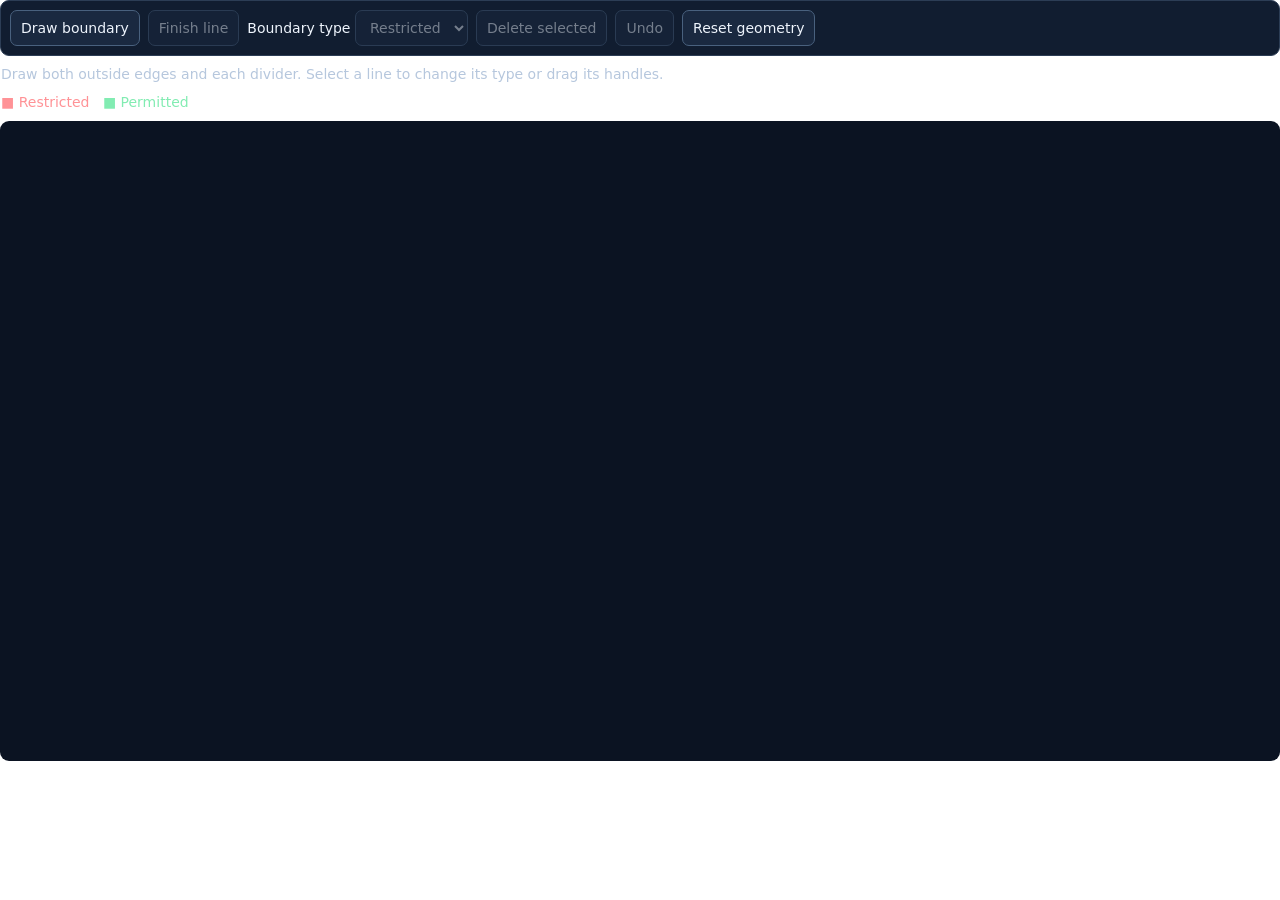
<file: modules/lcvd/editor/index.html>
<!doctype html>
<html lang="en">
<meta charset="utf-8">
<title>Lane boundary editor</title>
<style>
body{margin:0;color:#eef4fc;font:14px system-ui,sans-serif}
nav{display:flex;flex-wrap:wrap;gap:8px;align-items:center;padding:9px;border:1px solid #2c3d55;background:#111d30;border-radius:9px}
button,select{color:inherit;background:#1a2940;border:1px solid #49617e;border-radius:7px;min-height:36px;padding:6px 10px;font:inherit}
button:not(:disabled),select:not(:disabled){cursor:pointer}
button:disabled,select:disabled{opacity:.45}
button[aria-pressed=true]{background:#254b79;border-color:#80b9fa}
button:focus-visible,select:focus-visible{outline:2px solid #86c0ff;outline-offset:2px}
canvas{display:block;width:100%;height:auto;touch-action:none;border-radius:9px;background:#0b1322;cursor:crosshair}
p{margin:8px 1px;color:#b6c7dd;line-height:1.45}
.restricted{color:#ff9296}.permitted{color:#82ecb2}
</style>
<nav aria-label="Lane boundary tools">
<button id="new">Draw boundary</button><button id="finish" disabled>Finish line</button>
<label>Boundary type <select id="kind" disabled><option>Restricted</option><option>Permitted</option></select></label>
<button id="delete" disabled>Delete selected</button><button id="undo" disabled>Undo</button><button id="reset">Reset geometry</button>
</nav>
<p id="hint" aria-live="polite"></p>
<p><span class="restricted">■ Restricted</span> &nbsp; <span class="permitted">■ Permitted</span></p>
<canvas aria-label="Video frame with lane boundaries"></canvas>
<script>
const $ = id => document.getElementById(id);
const canvas = document.querySelector("canvas"), context = canvas.getContext("2d"), picture = new Image();
let lines=[], undo=[], draft=null, selected=-1, drag=null, width=1, height=1, revision, imageSource;
let vertical=true, reverse=false;
const colors={Restricted:"#ff626a",Permitted:"#60e5a1"};
function send(type, data={}){window.parent.postMessage({isStreamlitMessage:true,type,...data},"*");}
function resize(){send("streamlit:setFrameHeight",{height:Math.ceil(document.body.getBoundingClientRect().height)+2});}
function publish(){send("streamlit:setComponentValue",{value:lines,dataType:"json"});}
function remember(){undo.push(structuredClone(lines));if(undo.length>40)undo.shift();}
function position(event){
  const rect=canvas.getBoundingClientRect();
  return [Math.min(width-1,Math.max(0,Math.round((event.clientX-rect.left)*width/rect.width))),
          Math.min(height-1,Math.max(0,Math.round((event.clientY-rect.top)*height/rect.height)))];
}
const scale = (x,y) => [x*canvas.width/width,y*canvas.height/height];
const axes = ([x,y]) => vertical?[y,x]:[x,y];
const image = (a,b) => vertical?scale(b,a):scale(a,b);
function path(points){points.forEach((p,i)=>{const q=scale(...p);if(i)context.lineTo(...q);else context.moveTo(...q);});}
function tags(text,x,y,color){
  context.font="bold 15px system-ui";context.fillStyle="#101826e8";
  context.fillRect(x-3,y-17,context.measureText(text).width+7,21);
  context.fillStyle=color;context.fillText(text,x,y);
}
function drawRegions(){
  if(lines.length<3)return;
  const polylines=lines.map(line=>{
    const points=line.points.map(axes);
    return points[0][0]>points.at(-1)[0]?points.reverse():points;
  });
  if(polylines.some(points=>points.some((p,i)=>i&&p[0]<=points[i-1][0])))return;
  const start=Math.max(...polylines.map(p=>p[0][0])),end=Math.min(...polylines.map(p=>p.at(-1)[0]));
  if(end-start<12)return;
  function lateral(points,a){
    const i=points.findIndex(p=>p[0]>=a);
    if(i<=0)return points[Math.max(0,i)][1];
    const [l,x]=points[i-1],[r,y]=points[i];
    return x+(y-x)*(a-l)/(r-l);
  }
  const middle=(start+end)/2;
  polylines.sort((a,b)=>lateral(a,middle)-lateral(b,middle));
  const knots=[...new Set([start,end,...polylines.flatMap(p=>p.map(v=>v[0]).filter(v=>start<v&&v<end))])].sort((a,b)=>a-b);
  if(knots.some(a=>polylines.some((p,i)=>i && lateral(p,a)-lateral(polylines[i-1],a)<4)))return;
  polylines.slice(0,-1).forEach((left,i)=>{
    const right=polylines[i+1];
    const polygon=[...knots.map(a=>image(a,lateral(left,a))),...knots.slice().reverse().map(a=>image(a,lateral(right,a)))];
    context.beginPath();
    polygon.forEach((p,j)=>j?context.lineTo(...p):context.moveTo(...p));
    context.closePath();context.fillStyle=i%2?"#659eee35":"#6fd7df25";context.fill();
    const a=start+.62*(end-start), [x,y]=image(a,(lateral(left,a)+lateral(right,a))/2);
    tags("Lane "+(reverse?polylines.length-1-i:i+1),x-24,y,"#ffffff");
  });
}
function draw(){
  context.clearRect(0,0,canvas.width,canvas.height);
  if(picture.complete&&picture.naturalWidth)context.drawImage(picture,0,0,canvas.width,canvas.height);
  drawRegions();
  const all=draft?[...lines,draft]:lines;
  all.forEach((line,i)=>{
    const active=i===selected||line===draft;
    context.strokeStyle=context.fillStyle=colors[line.kind];
    context.lineWidth=active?4:2;
    context.beginPath();path(line.points);context.stroke();
    if(active) for(const point of line.points){context.beginPath();context.arc(...scale(...point),6,0,2*Math.PI);context.fill();}
    if(line.points.length && line!==draft){
      const [x,y]=scale(...line.points[Math.floor((line.points.length-1)/2)]);
      tags("B"+(i+1),Math.min(canvas.width-28,x+8),Math.max(20,y),colors[line.kind]);
    }
  });
}
function refresh(){
  $("new").setAttribute("aria-pressed",String(!!draft));
  $("new").textContent=draft?"Cancel drawing":"Draw boundary";
  $("finish").disabled=!draft||draft.points.length<2;
  $("delete").disabled=selected<0||!!draft;
  $("undo").disabled=!undo.length&&!draft?.points.length;
  $("kind").disabled=!draft&&selected<0;
  $("kind").value=(draft||lines[selected])?.kind||"Restricted";
  $("hint").textContent=draft?"Click along one marking, then choose Finish line. Use two points for a straight line or more for a curve.":
    "Draw both outside edges and each divider. Select a line to change its type or drag its handles.";
  draw();resize();
}
function distance(point,a,b){
  const dx=b[0]-a[0],dy=b[1]-a[1],d=dx*dx+dy*dy;
  const t=d?Math.max(0,Math.min(1,((point[0]-a[0])*dx+(point[1]-a[1])*dy)/d)):0;
  return Math.hypot(point[0]-a[0]-t*dx,point[1]-a[1]-t*dy);
}
canvas.onpointerdown=event=>{
  if(event.button!==0||drag)return;
  const p=position(event);
  if(draft){if(!draft.points.length||distance(p,draft.points.at(-1),draft.points.at(-1))>1)draft.points.push(p);refresh();return;}
  const radius=13*width/canvas.clientWidth;
  let nearest=radius, choice=-1;
  lines.forEach((line,i)=>line.points.slice(1).forEach((point,j)=>{
    const d=distance(p,line.points[j],point);if(d<nearest){nearest=d;choice=i;}
  }));
  if(selected>=0){
    const handle=lines[selected].points.findIndex(q=>distance(p,q,q)<radius);
    if(handle>=0){drag={line:selected,handle,id:event.pointerId,initial:structuredClone(lines)};canvas.setPointerCapture(event.pointerId);return;}
  }
  selected=choice;refresh();
};
canvas.onpointermove=event=>{if(drag?.id===event.pointerId){lines[drag.line].points[drag.handle]=position(event);draw();}};
canvas.onpointerup=event=>{
  if(drag?.id!==event.pointerId)return;
  if(JSON.stringify(lines)!==JSON.stringify(drag.initial)){undo.push(drag.initial);if(undo.length>40)undo.shift();publish();}
  drag=null;refresh();
};
canvas.onpointercancel=()=>{if(drag){lines=drag.initial;drag=null;refresh();}};
$("new").onclick=()=>{draft=draft?null:{kind:"Restricted",points:[]};selected=-1;refresh();};
$("finish").onclick=()=>{if(!draft||draft.points.length<2)return;remember();lines.push(draft);draft=null;selected=lines.length-1;refresh();publish();};
$("kind").onchange=()=>{
  if(draft)draft.kind=$("kind").value;
  else if(selected>=0){remember();lines[selected].kind=$("kind").value;publish();}
  refresh();
};
$("delete").onclick=()=>{if(selected<0)return;remember();lines.splice(selected,1);selected=-1;refresh();publish();};
$("undo").onclick=()=>{
  if(draft?.points.length)draft.points.pop();
  else if(undo.length){lines=undo.pop();draft=null;selected=-1;publish();}
  refresh();
};
$("reset").onclick=()=>{if(lines.length)remember();lines=[];draft=null;selected=-1;refresh();publish();};
picture.onload=draw;
window.addEventListener("message",event=>{
  if(event.source!==window.parent||event.data?.type!=="streamlit:render")return;
  const args=event.data.args;
  if(revision!==args.revision){revision=args.revision;lines=args.lines;undo=[];selected=-1;draft=drag=null;}
  width=args.width;height=args.height;vertical=args.axis==="Vertical";reverse=args.reverse;
  canvas.width=Math.min(width,1400);canvas.height=Math.round(canvas.width*height/width);
  canvas.style.aspectRatio=width+"/"+height;
  if(imageSource!==args.image){imageSource=args.image;picture.src=args.image;}
  refresh();
});
new ResizeObserver(resize).observe(document.body);
send("streamlit:componentReady",{apiVersion:1});
refresh();
</script>
</html>
</file>
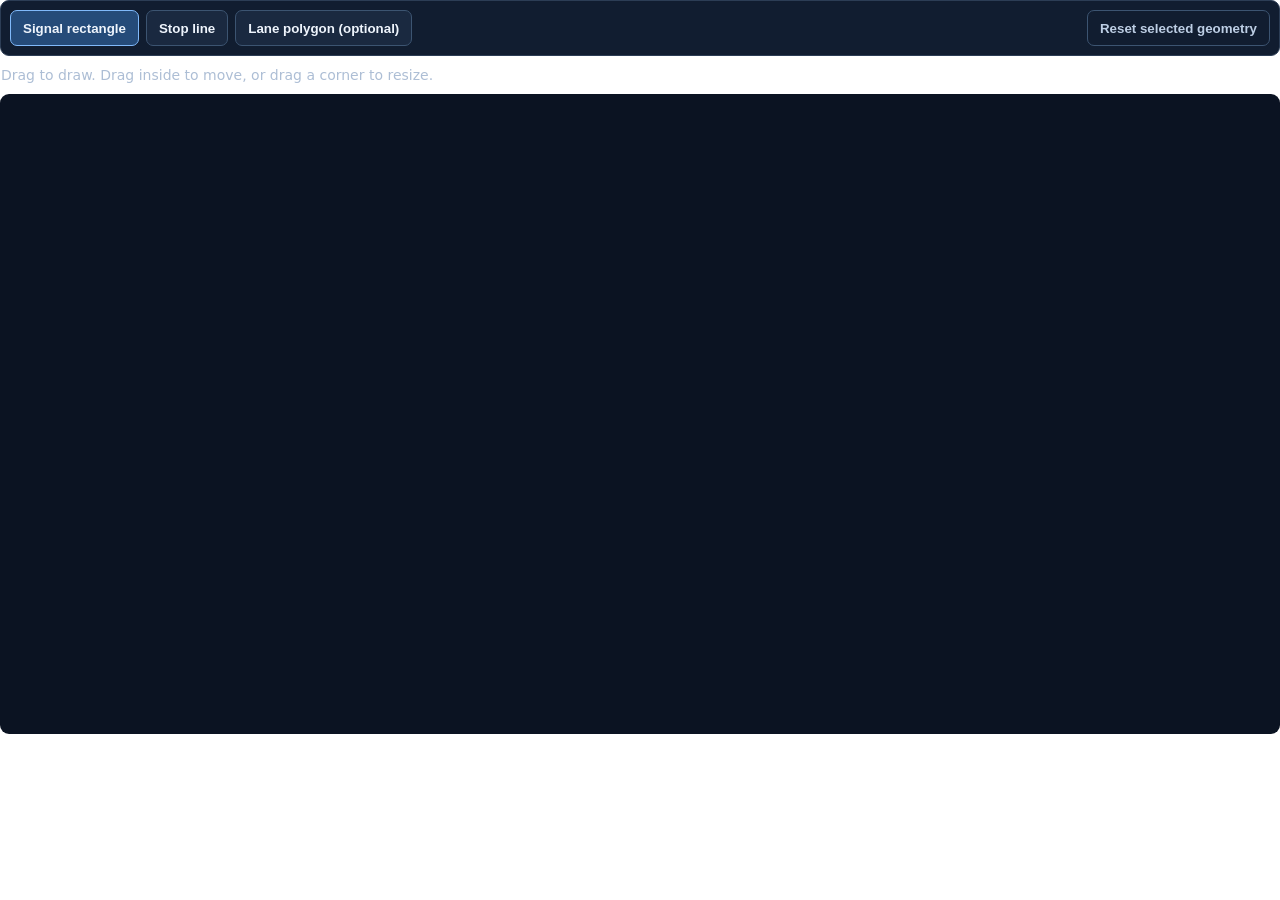
<file: modules/rlvd/editor/index.html>
<!doctype html>
<html lang="en">
<meta charset="utf-8">
<title>RLVD geometry editor</title>
<style>
body { margin: 0; color: #eef4fc; font: 14px system-ui, sans-serif; }
nav { display: flex; flex-wrap: wrap; gap: 7px; margin: 0; padding: 9px; background: #111d30;
      border: 1px solid #2c3d55; border-radius: 9px; }
button { background: #1a2940; color: inherit; border: 1px solid #3c5471; border-radius: 7px;
         min-height: 36px; padding: 6px 12px; font-weight: 600; cursor: pointer; }
button:hover { border-color: #75b1f7; }
button:focus-visible { outline: 2px solid #86c0ff; outline-offset: 2px; }
button[aria-pressed=true] { background: #254b79; border-color: #80b9fa; }
button#clear { margin-left: auto; background: transparent; color: #bdcee4; }
canvas { display: block; width: 100%; height: auto; border-radius: 9px; touch-action: none;
         cursor: crosshair; background: #0b1322; }
p { margin: 9px 1px; color: #adbed5; line-height: 1.45; }
</style>
<nav aria-label="Drawing tools">
<button data-mode="roi">Signal rectangle</button>
<button data-mode="line">Stop line</button>
<button data-mode="lane">Lane polygon (optional)</button>
<button id="clear">Reset selected geometry</button>
</nav>
<p id="hint"></p>
<canvas aria-label="Video frame geometry editor"></canvas>
<script>
const canvas = document.querySelector("canvas");
const ctx = canvas.getContext("2d");
const picture = new Image();
const modes = document.querySelectorAll("[data-mode]");
const hints = {
  roi: "Drag to draw. Drag inside to move, or drag a corner to resize.",
  line: "Click two endpoints, or drag between them. Drag either handle to edit.",
  lane: "Click to add vertices. Drag an existing vertex to edit. Three or more vertices form a closed polygon."
};
let mode = "roi", geometry = {roi: [], line: [], lane: []};
let width = 1, height = 1, revision, imageSource, drag, preview;

function send(type, data = {}) {
  window.parent.postMessage({isStreamlitMessage: true, type, ...data}, "*");
}
function resize() {
  send("streamlit:setFrameHeight", {height: Math.ceil(document.body.getBoundingClientRect().height) + 2});
}
function publish() {
  send("streamlit:setComponentValue", {value: geometry, dataType: "json"});
}
function select(tool) {
  mode = tool;
  for (const button of modes) button.setAttribute("aria-pressed", button.dataset.mode === tool);
  document.querySelector("#hint").textContent = hints[tool];
  draw();
  resize();
}
function draw() {
  ctx.clearRect(0, 0, canvas.width, canvas.height);
  if (picture.complete && picture.naturalWidth) ctx.drawImage(picture, 0, 0, canvas.width, canvas.height);
  const scale = canvas.width / width;
  const scaleY = canvas.height / height;
  const colors = {roi: "#58f29f", line: "#ffda63", lane: "#65c7ff"};
  const data = preview || geometry;
  for (const tool of ["lane", "line", "roi"]) {
    const points = tool === "roi" && data.roi.length === 4 ? corners(data.roi) : data[tool];
    if (!points.length) continue;
    ctx.strokeStyle = ctx.fillStyle = colors[tool];
    ctx.lineWidth = tool === mode ? 3 : 2;
    ctx.beginPath();
    points.forEach(([x, y], index) => index ? ctx.lineTo(x * scale, y * scaleY) : ctx.moveTo(x * scale, y * scaleY));
    if (tool !== "line" && points.length > 2) ctx.closePath();
    ctx.stroke();
    if (tool === mode) for (const [x, y] of points) {
      ctx.beginPath();
      ctx.arc(x * scale, y * scaleY, 5, 0, 2 * Math.PI);
      ctx.fill();
    }
  }
}
function corners([l,t,r,b]) { return [[l,t],[r,t],[r,b],[l,b]]; }
function rectangle(a,b) {
  return [Math.min(a[0],b[0]), Math.min(a[1],b[1]), Math.max(a[0],b[0]), Math.max(a[1],b[1])];
}
function position(event) {
  const box = canvas.getBoundingClientRect();
  const edge = mode === "roi" ? 0 : 1;
  return [
    Math.min(width-edge, Math.max(0, Math.round((event.clientX-box.left) * width/box.width))),
    Math.min(height-edge, Math.max(0, Math.round((event.clientY-box.top) * height/box.height)))
  ];
}
function near(points, point) {
  return points.findIndex(p => Math.hypot(p[0]-point[0],p[1]-point[1]) <= 13 * width / canvas.clientWidth);
}
canvas.onpointerdown = event => {
  if (drag || event.button !== 0) return;
  const start = position(event);
  const points = mode === "roi" && geometry.roi.length ? corners(geometry.roi) : geometry[mode];
  const handle = near(points, start);
  const [l,t,r,b] = geometry.roi;
  const inside = start[0] >= l && start[0] <= r && start[1] >= t && start[1] <= b;
  drag = {start, handle, inside, points, pointer: event.pointerId};
  canvas.setPointerCapture(event.pointerId);
};
function update(point) {
  const {start, handle, inside, points} = drag;
  const [l,t,r,b] = geometry.roi;
  const next = {...geometry};
  if (mode === "roi") {
    if (handle >= 0) next.roi = rectangle(points[(handle+2)%4], point);
    else if (inside) {
      const dx = Math.max(-l, Math.min(width-r, point[0]-start[0]));
      const dy = Math.max(-t, Math.min(height-b, point[1]-start[1]));
      next.roi = [l+dx,t+dy,r+dx,b+dy];
    } else next.roi = rectangle(start, point);
  } else if (mode === "line") {
    if (handle >= 0 && points.length === 2) next.line = points.map((p,i) => i === handle ? point : p);
    else if (points.length === 1) next.line = [points[0], point];
    else next.line = start.join() === point.join() ? [point] : [start, point];
  } else {
    next.lane = handle >= 0 ? points.map((p,i) => i === handle ? point : p) : [...points, point];
  }
  return next;
}
canvas.onpointermove = event => {
  if (!drag || event.pointerId !== drag.pointer) return;
  preview = update(position(event));
  draw();
};
canvas.onpointerup = event => {
  if (!drag || event.pointerId !== drag.pointer) return;
  const next = update(position(event));
  const [l,t,r,b] = next.roi;
  if (mode !== "roi" || (r > l && b > t)) geometry = next;
  drag = preview = null;
  draw();
  publish();
};
canvas.onpointercancel = () => { drag = preview = null; draw(); };
document.querySelector("#clear").onclick = () => {
  geometry[mode] = [];
  draw();
  publish();
};
for (const button of modes) button.onclick = () => select(button.dataset.mode);
picture.onload = draw;
window.addEventListener("message", event => {
  if (event.source !== window.parent || event.data?.type !== "streamlit:render") return;
  const args = event.data.args;
  if (revision !== args.revision) {
    revision = args.revision;
    geometry = args.geometry;
    drag = preview = null;
  }
  width = args.width;
  height = args.height;
  canvas.width = Math.min(width, 1400);
  canvas.height = Math.max(1, Math.round(canvas.width * height / width));
  canvas.style.aspectRatio = width + "/" + height;
  if (imageSource !== args.image) {
    imageSource = args.image;
    picture.src = args.image;
  }
  select(mode);
});
new ResizeObserver(resize).observe(document.body);
send("streamlit:componentReady", {apiVersion: 1});
select(mode);
</script>
</html>
</file>
